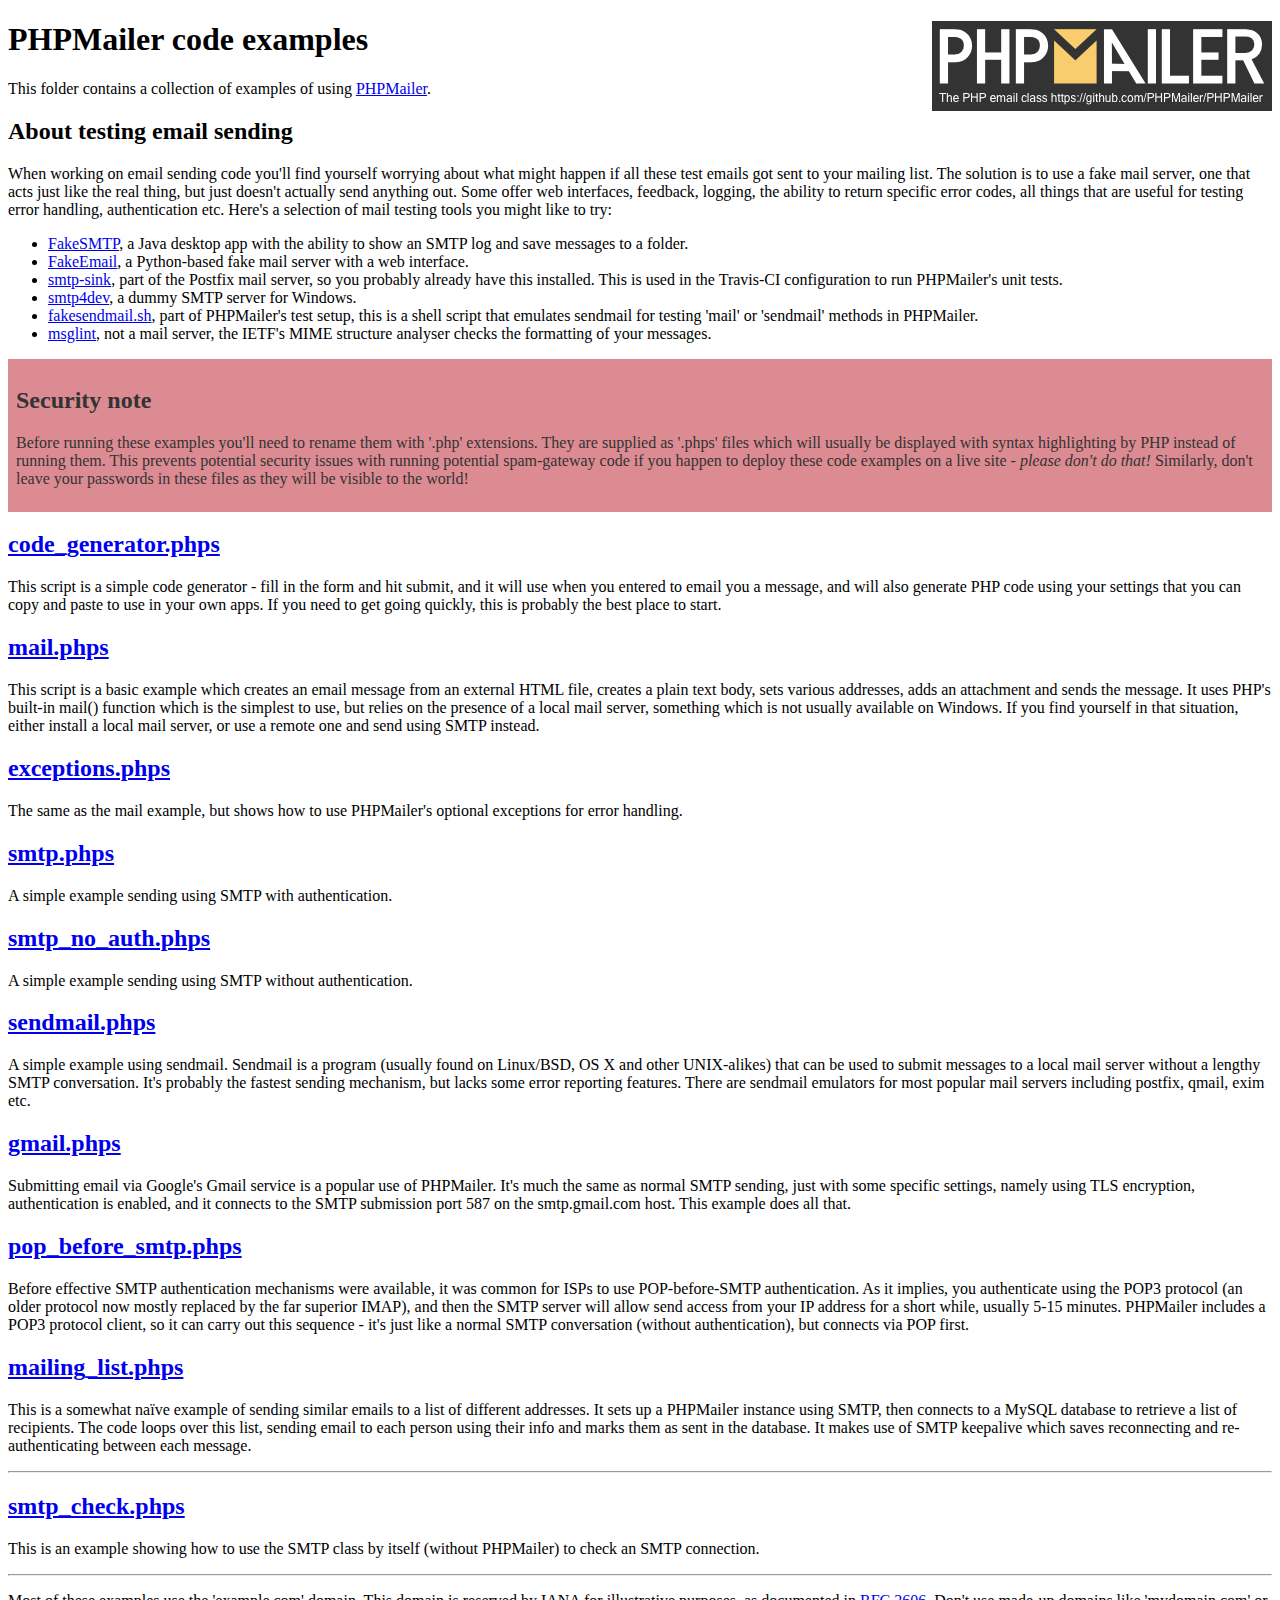
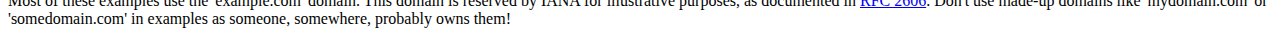
<file: plugin/PHPMailer/examples/index.html>
<!DOCTYPE html>
<html>
<head>
	<meta charset="UTF-8">
	<title>PHPMailer Examples</title>
</head>
<body>
<h1>PHPMailer code examples<a href="https://github.com/PHPMailer/PHPMailer"><img src="images/phpmailer.png" style="float:right; border:0;" alt="PHPMailer logo"></a></h1>
<p>This folder contains a collection of examples of using <a href="https://github.com/PHPMailer/PHPMailer">PHPMailer</a>.</p>
<h2>About testing email sending</h2>
<p>When working on email sending code you'll find yourself worrying about what might happen if all these test emails got sent to your mailing list. The solution is to use a fake mail server, one that acts just like the real thing, but just doesn't actually send anything out. Some offer web interfaces, feedback, logging, the ability to return specific error codes, all things that are useful for testing error handling, authentication etc. Here's a selection of mail testing tools you might like to try:</p>
<ul>
  <li><a href="https://github.com/Nilhcem/FakeSMTP">FakeSMTP</a>, a Java desktop app with the ability to show an SMTP log and save messages to a folder. </li>
  <li><a href="https://github.com/isotoma/FakeEmail">FakeEmail</a>, a Python-based fake mail server with a web interface.</li>
  <li><a href="http://www.postfix.org/smtp-sink.1.html">smtp-sink</a>, part of the Postfix mail server, so you probably already have this installed. This is used in the Travis-CI configuration to run PHPMailer's unit tests.</li>
  <li><a href="http://smtp4dev.codeplex.com">smtp4dev</a>, a dummy SMTP server for Windows.</li>
  <li><a href="https://github.com/PHPMailer/PHPMailer/blob/master/test/fakesendmail.sh">fakesendmail.sh</a>, part of PHPMailer's test setup, this is a shell script that emulates sendmail for testing 'mail' or 'sendmail' methods in PHPMailer.</li>
  <li><a href="http://tools.ietf.org/tools/msglint/">msglint</a>, not a mail server, the IETF's MIME structure analyser checks the formatting of your messages.</li>
</ul>
<div style="padding: 8px; color: #333333; background-color: #dc8b92">
<h2>Security note</h2>
<p>Before running these examples you'll need to rename them with '.php' extensions. They are supplied as '.phps' files which will usually be displayed with syntax highlighting by PHP instead of running them. This prevents potential security issues with running potential spam-gateway code if you happen to deploy these code examples on a live site - <em>please don't do that!</em> Similarly, don't leave your passwords in these files as they will be visible to the world!</p>
</div>
<h2><a href="code_generator.phps">code_generator.phps</a></h2>
<p>This script is a simple code generator - fill in the form and hit submit, and it will use when you entered to email you a message, and will also generate PHP code using your settings that you can copy and paste to use in your own apps. If you need to get going quickly, this is probably the best place to start.</p>
<h2><a href="mail.phps">mail.phps</a></h2>
<p>This script is a basic example which creates an email message from an external HTML file, creates a plain text body, sets various addresses, adds an attachment and sends the message. It uses PHP's built-in mail() function which is the simplest to use, but relies on the presence of a local mail server, something which is not usually available on Windows. If you find yourself in that situation, either install a local mail server, or use a remote one and send using SMTP instead.</p>
<h2><a href="exceptions.phps">exceptions.phps</a></h2>
<p>The same as the mail example, but shows how to use PHPMailer's optional exceptions for error handling.</p>
<h2><a href="smtp.phps">smtp.phps</a></h2>
<p>A simple example sending using SMTP with authentication.</p>
<h2><a href="smtp_no_auth.phps">smtp_no_auth.phps</a></h2>
<p>A simple example sending using SMTP without authentication.</p>
<h2><a href="sendmail.phps">sendmail.phps</a></h2>
<p>A simple example using sendmail. Sendmail is a program (usually found on Linux/BSD, OS X and other UNIX-alikes) that can be used to submit messages to a local mail server without a lengthy SMTP conversation. It's probably the fastest sending mechanism, but lacks some error reporting features. There are sendmail emulators for most popular mail servers including postfix, qmail, exim etc.</p>
<h2><a href="gmail.phps">gmail.phps</a></h2>
<p>Submitting email via Google's Gmail service is a popular use of PHPMailer. It's much the same as normal SMTP sending, just with some specific settings, namely using TLS encryption, authentication is enabled, and it connects to the SMTP submission port 587 on the smtp.gmail.com host. This example does all that.</p>
<h2><a href="pop_before_smtp.phps">pop_before_smtp.phps</a></h2>
<p>Before effective SMTP authentication mechanisms were available, it was common for ISPs to use POP-before-SMTP authentication. As it implies, you authenticate using the POP3 protocol (an older protocol now mostly replaced by the far superior IMAP), and then the SMTP server will allow send access from your IP address for a short while, usually 5-15 minutes. PHPMailer includes a POP3 protocol client, so it can carry out this sequence - it's just like a normal SMTP conversation (without authentication), but connects via POP first.</p>
<h2><a href="mailing_list.phps">mailing_list.phps</a></h2>
<p>This is a somewhat naïve example of sending similar emails to a list of different addresses. It sets up a PHPMailer instance using SMTP, then connects to a MySQL database to retrieve a list of recipients. The code loops over this list, sending email to each person using their info and marks them as sent in the database. It makes use of SMTP keepalive which saves reconnecting and re-authenticating between each message.</p>
<hr>
<h2><a href="smtp_check.phps">smtp_check.phps</a></h2>
<p>This is an example showing how to use the SMTP class by itself (without PHPMailer) to check an SMTP connection.</p>
<hr>
<p>Most of these examples use the 'example.com' domain. This domain is reserved by IANA for illustrative purposes, as documented in <a href="http://tools.ietf.org/html/rfc2606">RFC 2606</a>. Don't use made-up domains like 'mydomain.com' or 'somedomain.com' in examples as someone, somewhere, probably owns them!</p>
</body>
</html>
</file>
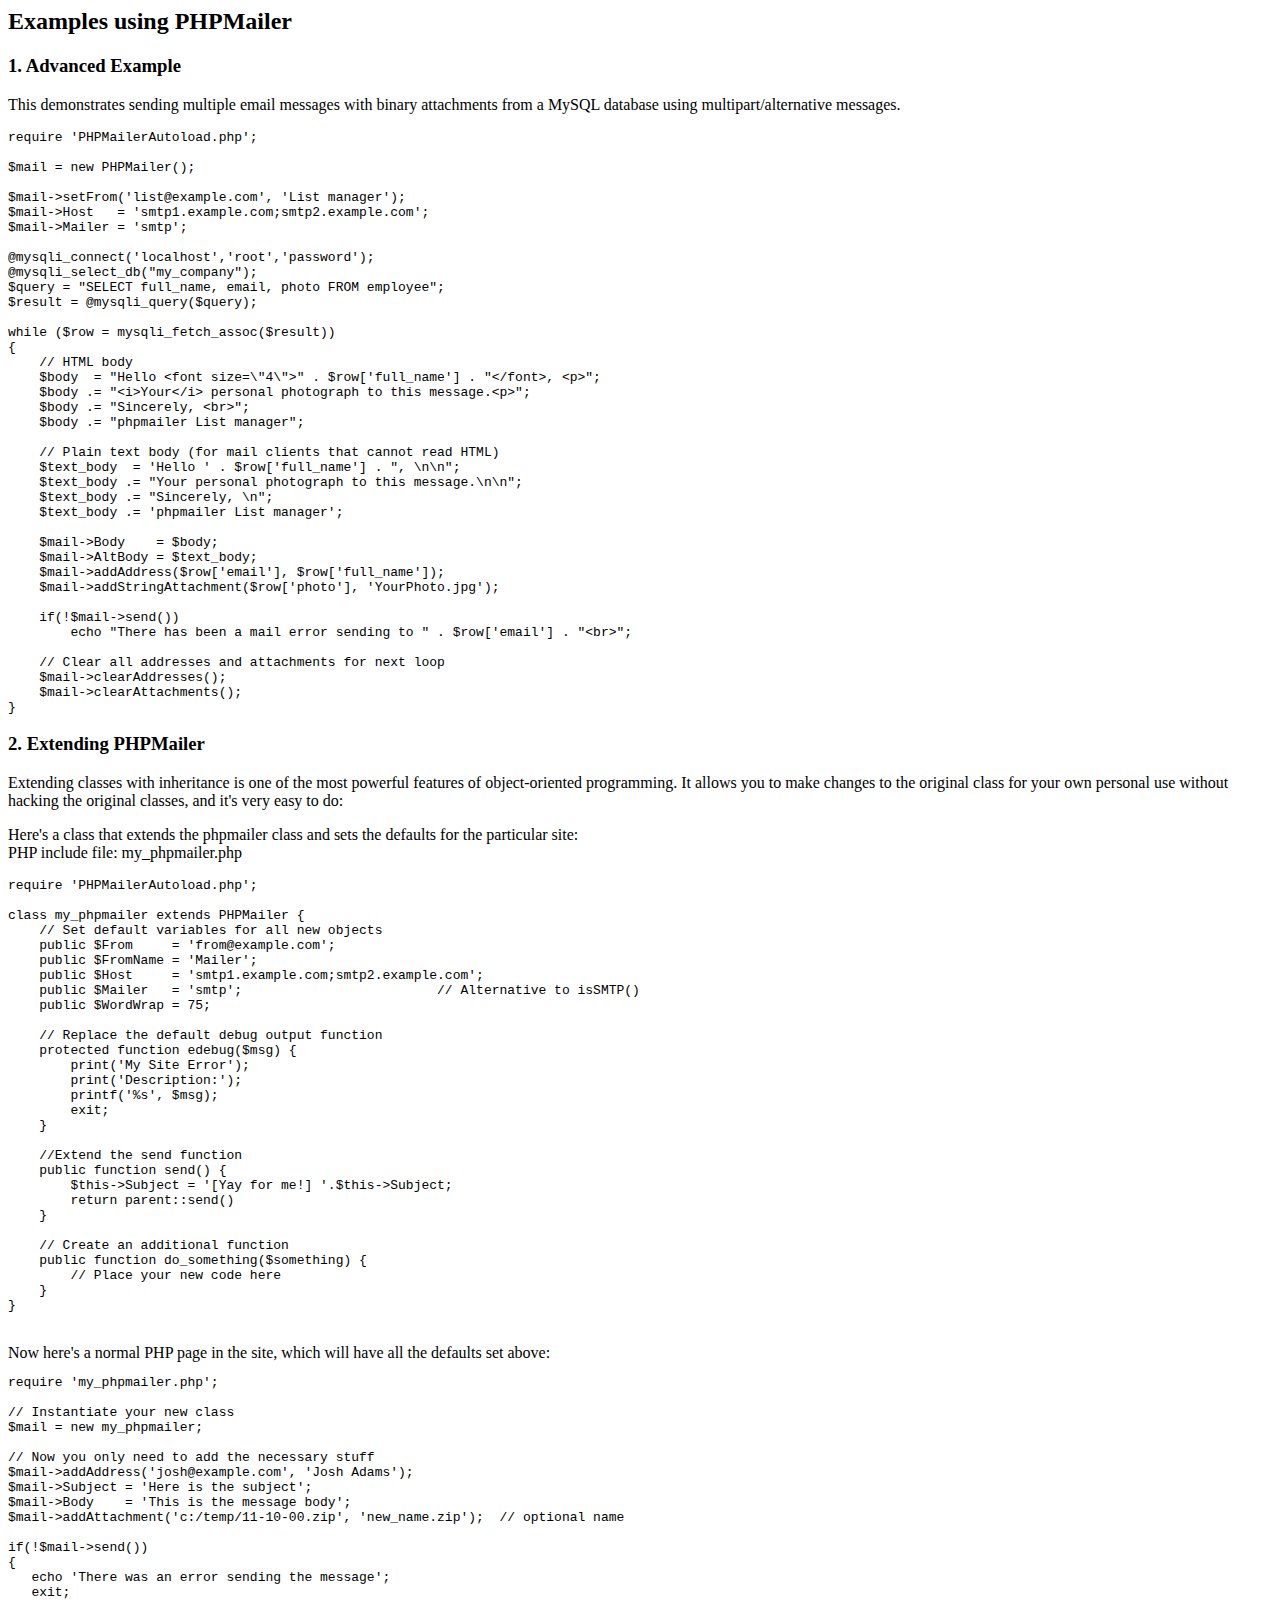
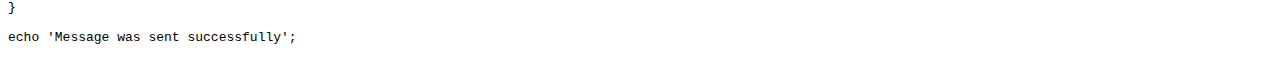
<file: plugin/PHPMailer/docs/extending.html>
<html>
<head>
<title>Examples using phpmailer</title>
</head>

<body>

<h2>Examples using PHPMailer</h2>

<h3>1. Advanced Example</h3>
<p>

This demonstrates sending multiple email messages with binary attachments
from a MySQL database using multipart/alternative messages.<p>

<pre>
require 'PHPMailerAutoload.php';

$mail = new PHPMailer();

$mail->setFrom('list@example.com', 'List manager');
$mail->Host   = 'smtp1.example.com;smtp2.example.com';
$mail->Mailer = 'smtp';

@mysqli_connect('localhost','root','password');
@mysqli_select_db("my_company");
$query = "SELECT full_name, email, photo FROM employee";
$result = @mysqli_query($query);

while ($row = mysqli_fetch_assoc($result))
{
    // HTML body
    $body  = "Hello &lt;font size=\"4\"&gt;" . $row['full_name'] . "&lt;/font&gt;, &lt;p&gt;";
    $body .= "&lt;i&gt;Your&lt;/i&gt; personal photograph to this message.&lt;p&gt;";
    $body .= "Sincerely, &lt;br&gt;";
    $body .= "phpmailer List manager";

    // Plain text body (for mail clients that cannot read HTML)
    $text_body  = 'Hello ' . $row['full_name'] . ", \n\n";
    $text_body .= "Your personal photograph to this message.\n\n";
    $text_body .= "Sincerely, \n";
    $text_body .= 'phpmailer List manager';

    $mail->Body    = $body;
    $mail->AltBody = $text_body;
    $mail->addAddress($row['email'], $row['full_name']);
    $mail->addStringAttachment($row['photo'], 'YourPhoto.jpg');

    if(!$mail->send())
        echo "There has been a mail error sending to " . $row['email'] . "&lt;br&gt;";

    // Clear all addresses and attachments for next loop
    $mail->clearAddresses();
    $mail->clearAttachments();
}
</pre>
<p>

<h3>2. Extending PHPMailer</h3>
<p>

Extending classes with inheritance is one of the most
powerful features of object-oriented programming. It allows you to make changes to the
original class for your own personal use without hacking the original
classes, and it's very easy to do:

<p>
Here's a class that extends the phpmailer class and sets the defaults
for the particular site:<br>
PHP include file: my_phpmailer.php
<p>

<pre>
require 'PHPMailerAutoload.php';

class my_phpmailer extends PHPMailer {
    // Set default variables for all new objects
    public $From     = 'from@example.com';
    public $FromName = 'Mailer';
    public $Host     = 'smtp1.example.com;smtp2.example.com';
    public $Mailer   = 'smtp';                         // Alternative to isSMTP()
    public $WordWrap = 75;

    // Replace the default debug output function
    protected function edebug($msg) {
        print('My Site Error');
        print('Description:');
        printf('%s', $msg);
        exit;
    }

    //Extend the send function
    public function send() {
        $this->Subject = '[Yay for me!] '.$this->Subject;
        return parent::send()
    }

    // Create an additional function
    public function do_something($something) {
        // Place your new code here
    }
}
</pre>
<br>
Now here's a normal PHP page in the site, which will have all the defaults set above:<br>

<pre>
require 'my_phpmailer.php';

// Instantiate your new class
$mail = new my_phpmailer;

// Now you only need to add the necessary stuff
$mail->addAddress('josh@example.com', 'Josh Adams');
$mail->Subject = 'Here is the subject';
$mail->Body    = 'This is the message body';
$mail->addAttachment('c:/temp/11-10-00.zip', 'new_name.zip');  // optional name

if(!$mail->send())
{
   echo 'There was an error sending the message';
   exit;
}

echo 'Message was sent successfully';
</pre>
</body>
</html>
</file>
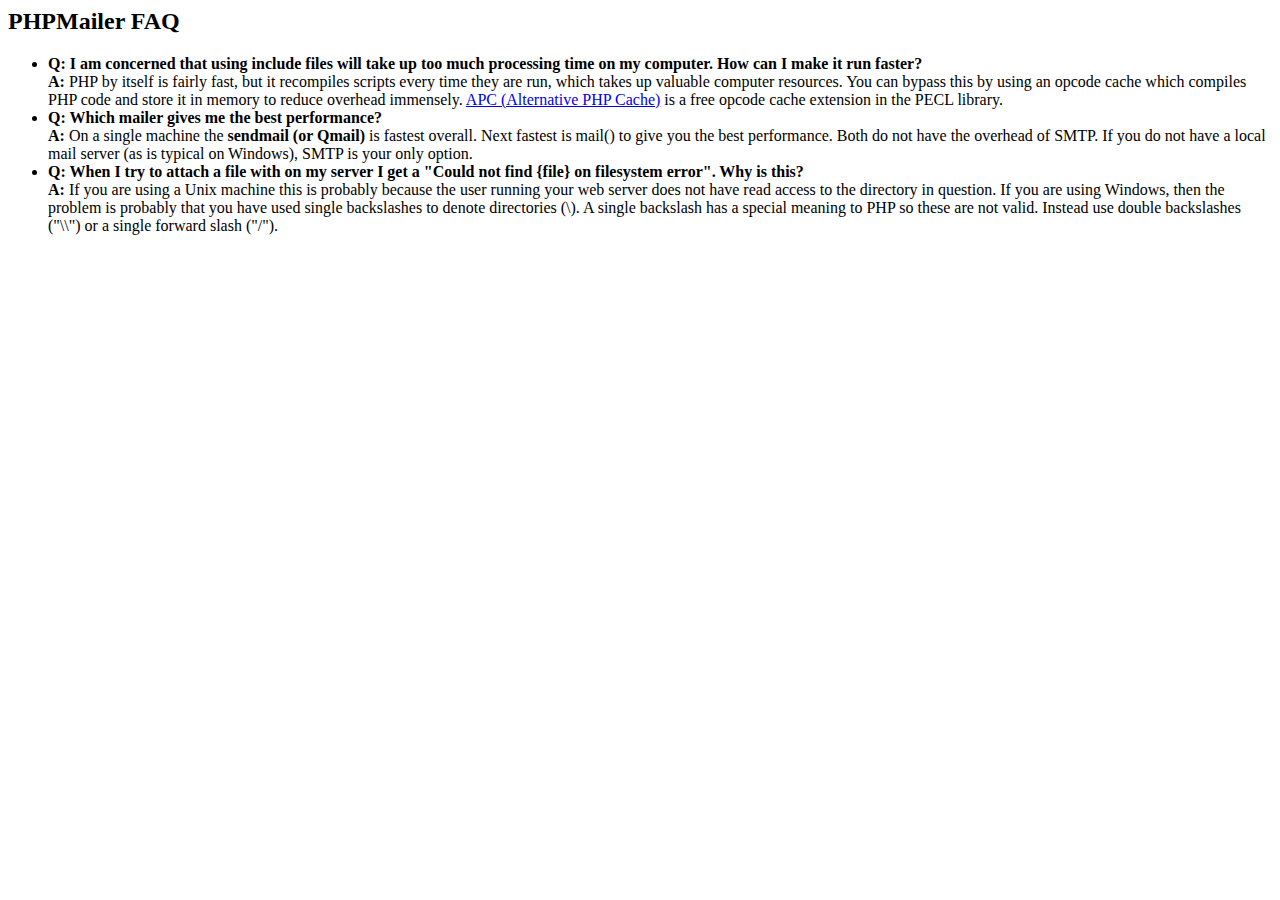
<file: plugin/PHPMailer/docs/faq.html>
﻿<html>
<head>
<title>PHPMailer FAQ</title>
</head>
<body>
<h2>PHPMailer FAQ</h2>
<ul>
    <li><strong>Q: I am concerned that using include files will take up too much
    processing time on my computer. How can I make it run faster?</strong><br>
    <strong>A:</strong> PHP by itself is fairly fast, but it recompiles scripts every time they are run, which takes up valuable
    computer resources. You can bypass this by using an opcode cache which compiles
    PHP code and store it in memory to reduce overhead immensely. <a href="http://www.php.net/apc/">APC
    (Alternative PHP Cache)</a> is a free opcode cache extension in the PECL library.</li>
    <li><strong>Q: Which mailer gives me the best performance?</strong><br>
    <strong>A:</strong> On a single machine the <strong>sendmail (or Qmail)</strong> is fastest overall.
    Next fastest is mail() to give you the best performance. Both do not have the overhead of SMTP.
    If you do not have a local mail server (as is typical on Windows), SMTP is your only option.</li>
    <li><strong>Q: When I try to attach a file with on my server I get a
    "Could not find {file} on filesystem error". Why is this?</strong><br>
    <strong>A:</strong> If you are using a Unix machine this is probably because the user
    running your web server does not have read access to the directory in question. If you are using Windows,
    then the problem is probably that you have used single backslashes to denote directories (\).
    A single backslash has a special meaning to PHP so these are not
    valid. Instead use double backslashes ("\\") or a single forward
    slash ("/").</li>
</ul>
</body>
</html>
</file>
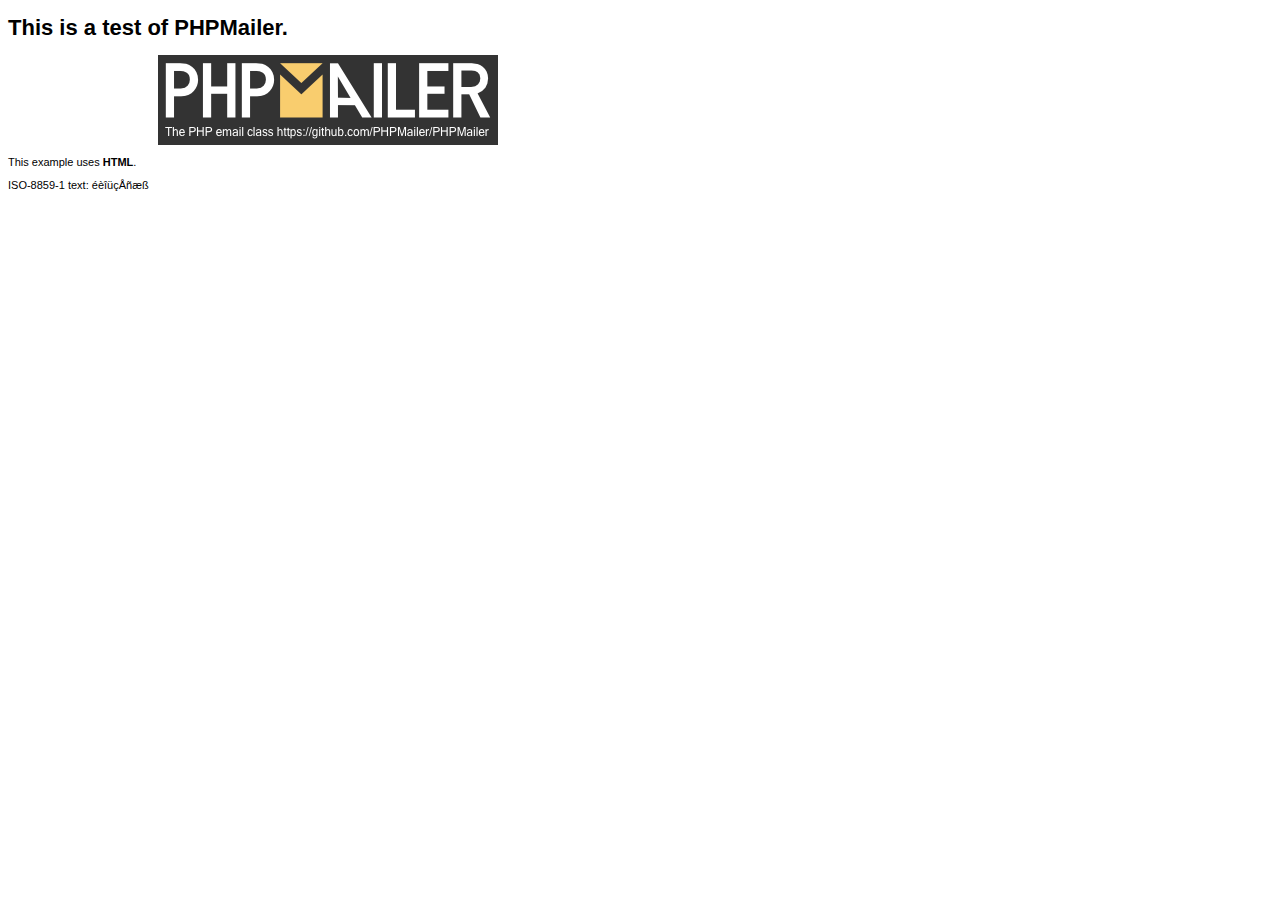
<file: plugin/PHPMailer/examples/contents.html>
<!DOCTYPE HTML PUBLIC "-//W3C//DTD HTML 4.01 Transitional//EN" "http://www.w3.org/TR/html4/loose.dtd">
<html>
<head>
  <meta http-equiv="Content-Type" content="text/html; charset=iso-8859-1">
  <title>PHPMailer Test</title>
</head>
<body>
<div style="width: 640px; font-family: Arial, Helvetica, sans-serif; font-size: 11px;">
  <h1>This is a test of PHPMailer.</h1>
  <div align="center">
    <a href="https://github.com/PHPMailer/PHPMailer/"><img src="images/phpmailer.png" height="90" width="340" alt="PHPMailer rocks"></a>
  </div>
  <p>This example uses <strong>HTML</strong>.</p>
  <p>ISO-8859-1 text: ���������</p>
</div>
</body>
</html>
</file>
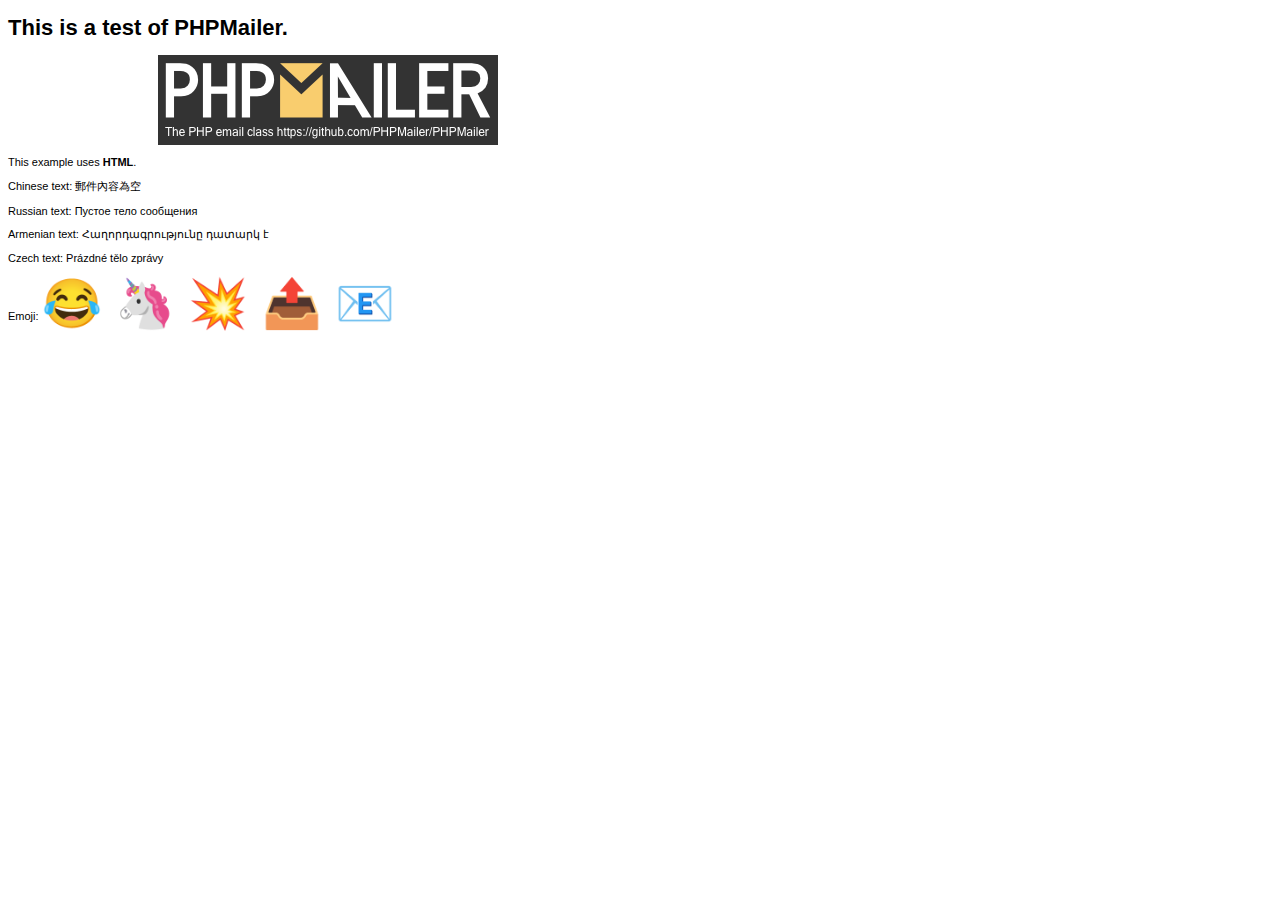
<file: plugin/PHPMailer/examples/contentsutf8.html>
<!DOCTYPE HTML PUBLIC "-//W3C//DTD HTML 4.01 Transitional//EN" "http://www.w3.org/TR/html4/loose.dtd">
<html>
<head>
  <meta http-equiv="Content-Type" content="text/html; charset=utf-8">
  <title>PHPMailer Test</title>
</head>
<body>
<div style="width: 640px; font-family: Arial, Helvetica, sans-serif; font-size: 11px;">
  <h1>This is a test of PHPMailer.</h1>
  <div align="center">
    <a href="https://github.com/PHPMailer/PHPMailer/"><img src="images/phpmailer.png" height="90" width="340" alt="PHPMailer rocks"></a>
  </div>
  <p>This example uses <strong>HTML</strong>.</p>
  <p>Chinese text: 郵件內容為空</p>
  <p>Russian text: Пустое тело сообщения</p>
  <p>Armenian text: Հաղորդագրությունը դատարկ է</p>
  <p>Czech text: Prázdné tělo zprávy</p>
  <p>Emoji: <span style="font-size: 48px">😂 🦄 💥 📤 📧</span></p>
</div>
</body>
</html>
</file>
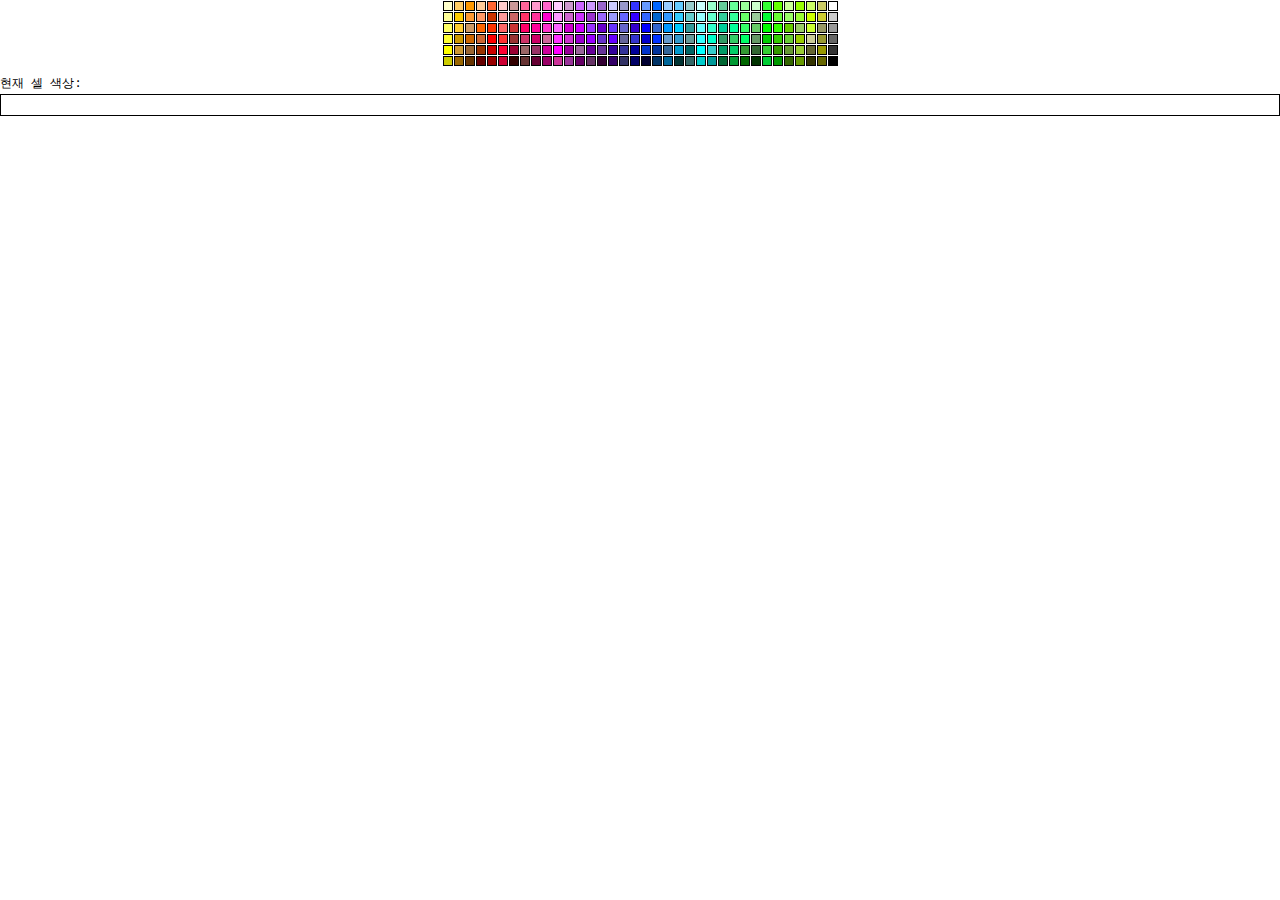
<file: plugin/editor/cheditor5/popup/color_picker.html>
<!DOCTYPE html PUBLIC "-//W3C//DTD XHTML 1.0 Transitional//EN" "http://www.w3.org/TR/xhtml1/DTD/xhtml1-transitional.dtd">
<html xmlns="http://www.w3.org/1999/xhtml">
<head>
<title>CHEditor</title>
<meta name="robots" content="noindex, nofollow" />
<meta http-equiv="content-type" content="text/html; charset=utf-8" />
<link rel="stylesheet" type="text/css" href="../css/dialog.css" />
<script src="js/dialog.js" type="text/javascript"></script>
<script src="js/color_picker.js" type="text/javascript"></script>
</head>
<body>
<div id="color_picker_wrapper"></div>
<div style="padding:10px 0px 2px 0px;"><span>현재 셀 색상:</span></div>
<div id="show_color" style="height:20px;border:1px solid #000;margin:3px 0px 0px 0px;background-color:#fff"></div>
<script type="text/javascript">drawColor("color_picker_wrapper");</script>
<div class="spacer"></div>
<div style="text-align:center" id="buttonWrapper"></div>
</body>
</html>
</file>
<file: plugin/editor/cheditor5/css/dialog.css>
body {
    background-color: #fff;
    margin: 0;
    border: 0;
    padding: 0;
    font-size: 9pt;
    font-family: "Malgun Gothic", "Apple SD Gothic Neo", gulim, monospace;
    line-height: 1em;
    overflow: hidden;
}
td, input {
    font-size: 9pt;
    vertical-align: middle;
    margin: 0;
    line-height: 15px;
    height: 15px;
}
select {
    font-size: 9pt;
    vertical-align: middle;
    margin: 0;
}
.handCursor {
    cursor: pointer;
}
td.hover
{
    background-color : Fuchsia;
}
table.dlg {
    border: 0;
}
fieldset {
    border: 1px solid #ccc;
    padding: 2px;
    margin: 0;
}
.content-outline {
    border: 1px solid #ccc;
    border-radius: 4px;
    padding: 5px;
    margin: 0;
}
.dlg td {
    text-align: left;
    height: 20px;
}
form {
    display: inline;
}
.dlg input {
    border: 2px;
}
.img {
    border: 0;
    vertical-align: middle;
}
.font-normal {
    font-size: 9pt;
}
legend {
    font-size: 9pt;
    font-weight: bold;
}
.bottom-status {
    background-color: #fff;
    margin-top: 10px;
    padding: 0;
    text-align: center;
    height: 24px;
    vertical-align: middle;
}
.button {
    width: 64px;
    height: 22px;
    margin: 1px 2px;
    cursor: pointer;
    vertical-align: middle;
}
.button8em {
    font-size: 9pt;
    padding-top: 2px !important;
    height: 21px;
    width: 8em;
}
.button10em {
    font-size: 9pt;
    padding-top: 1px !important;
    height: 21px;
    width: 10em;
}
.emIcon {
    width: 19px;
    height: 19px;
    cursor: pointer;
}
.schar {
    border: 1px solid #ccc;
    background-color: #fff;
    width: 18px;
    height: 17px;
    text-align: center;
    cursor: pointer;
    font-size: 12px;
    line-height: 1.2em;
}
.spacer {
    margin: 10px 0 0 0;
}
.spacer5 {
    margin: 5px 0 0 0;
    clear: both;
}
.wrapper {
    text-align: center;
}
.clear {
    clear: both;
}
.flash-movie-source {
    margin: 0 auto;
}
.flash-player-wrapper {
    width: 560px;
    height: 315px;
    border: 1px #a0a0a0 solid;
    text-align: center;
    overflow: auto;
    margin: 0 auto;
    background-color: #fff;
    display: block;
}
.media-player-wrapper {
    height: 200px;
    margin-top: 5px;
    text-align: center;
    overflow-x: auto;
    overflow-y: hidden;
}
.hr {
    border: 0;
    background: #e0e0e0;
    height: 1px;
}
.colorCellMouseOver {
    line-height: 0;
    font-size: 0;
    height: 8px;
    width: 8px;
    border: 1px solid #fff;
}
.colorCellMouseOut {
    line-height: 8px;
    font-size: 0;
    height: 8px;
    width: 8px;
    border: 1px solid #000;
}
.colorInputBox {
    background-color: #000;
    text-align: center;
    border: 1px solid #000;
    height: 16px;
}
.colorWrapper {
    border: 1px solid #000;
    background-color: #fff;
    position: absolute;
    padding: 2px;
    display: none;
}
.colorPickerButton {
    background: url("../icons/button/color_picker.png") no-repeat center center;
    width: 24px;
    height: 20px;
    cursor: pointer;
    float: left;
}
.colorPickerButtonGray {
    background: url("../icons/button/color_picker_disable.png") no-repeat center center;
    width: 24px;
    height: 20px;
    cursor: pointer;
    float: left;
}
</file>
